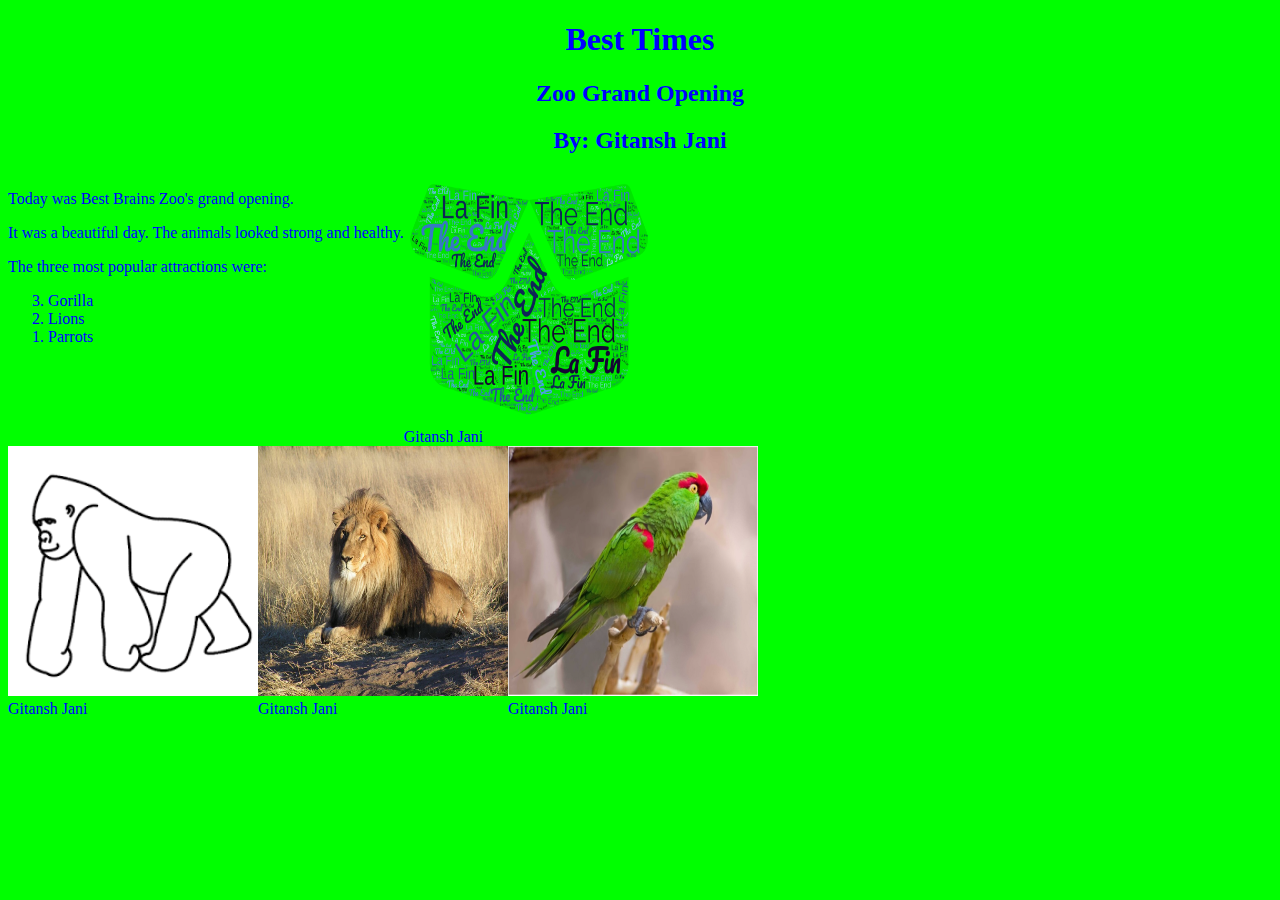
<file: index.html>
<!DOCTYPE html>
<html>
<head>
    <title> Gitansh's website </title>
        <style>
            .row {   display: flex  }
        </style>
           <link rel="stylesheet" href="best.css">
</head>

                <body style="font-family: segoe print, comic sans ms">
                    <div style="text-align:center">
                        <h1> Best Times</h1>
                        <h2> Zoo Grand Opening</h2>
                        <h2> By: Gitansh Jani</h2>
                    </div>

                            <div class="row">
                                <div style= font-size= 17px>
                                     <p> Today was Best Brains Zoo's grand opening. </p>
                                     <p> It was a beautiful day. The animals looked strong and healthy. </p>
                                      <p> The three most popular attractions were: </p>
                                  <ol reversed>
                                        <li> Gorilla</li>
                                        <li> Lions</li>
                                        <li> Parrots</li>
                                  </ol> 
                                </div>
                               
                                <div>
                                    <img src="Images/wordcloud.png" height=250px width=250px>
                                    <br> Gitansh Jani 
                               </div>
                            </div>
                               <div class="row">                              
                                            <div>
                                                <img src="Images/Gorilla.png" height=250px width=250px>
                                                <br> Gitansh Jani 
                                           </div>
                                            
                                            <div>
                                                <img src="Images/Lion.jpg" height=250px width=250px>
                                                <br> Gitansh Jani 
                                           </div>
                                           
                    
                                              <div>
                                                <img src="Images/Parrot.png" height=250px width=250px>
                                                <br> Gitansh Jani 
                                           </div>
                              </div>
</body>
</html>
</file>
<file: best.css>
body {
background-color:lime;
    color:blue;
}
</file>
